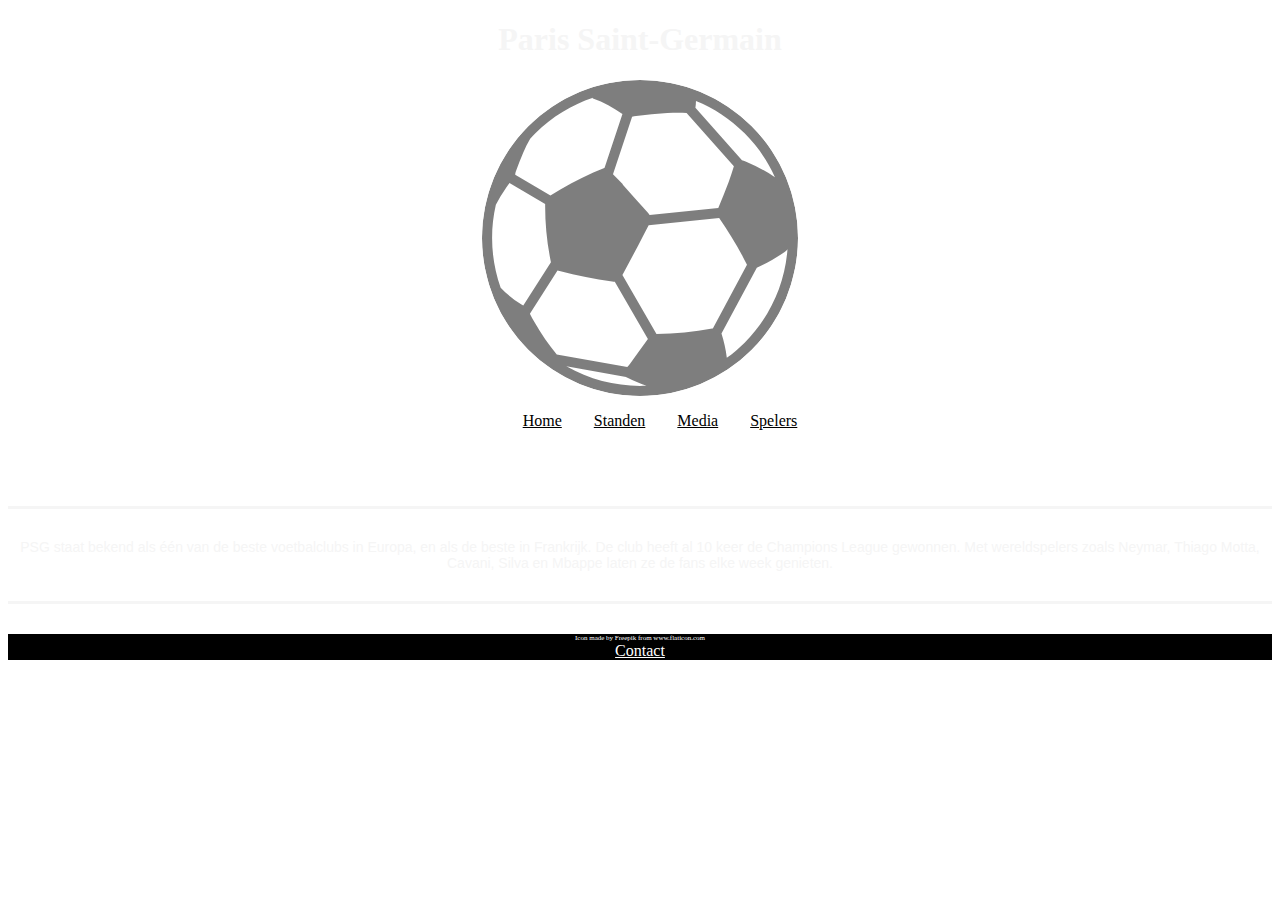
<file: index.html>
<!DOCTYPE html>
<html lang="nl">

<head>
    <meta charset="UTF-8">
    <meta name="viewport" content="width=device-width, initial-scale=1">
    <title>PSG</title>
    <link rel="stylesheet" href="CSS/style.css">


</head>

<body>
    <header>
        <h1>Paris Saint-Germain</h1>
        <img src="images/voetbal.svg" alt="voetbal logo">
    </header>




    <nav>
        <ul>
            <!--class gebruikt om niet alle li te selecteren-->
            <li class="menu"> <a href="index.html">Home</a></li>
            <li class="menu"> <a href="pagina%202%20standen.html">Standen</a></li>
            <li class="menu"> <a href="pagina%203%20media.html">Media</a></li>
            <li class="menu"> <a href="pagina%204%20spelers.html">Spelers</a></li>

        </ul>
    </nav>




    <main>
        <p>Welkom op de fansite van de voetbalclub Paris-Saint Germain! </p>



        <p class="intro">PSG staat bekend als één van de beste voetbalclubs in Europa, en als de beste in Frankrijk. De club heeft al 10 keer de Champions League gewonnen. Met wereldspelers zoals Neymar, Thiago Motta, Cavani, Silva en Mbappe laten ze de fans elke week genieten. </p>
    </main>







    <p class="bron">Icon made by Freepik from www.flaticon.com</p>



    <footer> <a href="pagina%205%20contact.html">Contact</a> </footer>




</body>

</html>
</file>
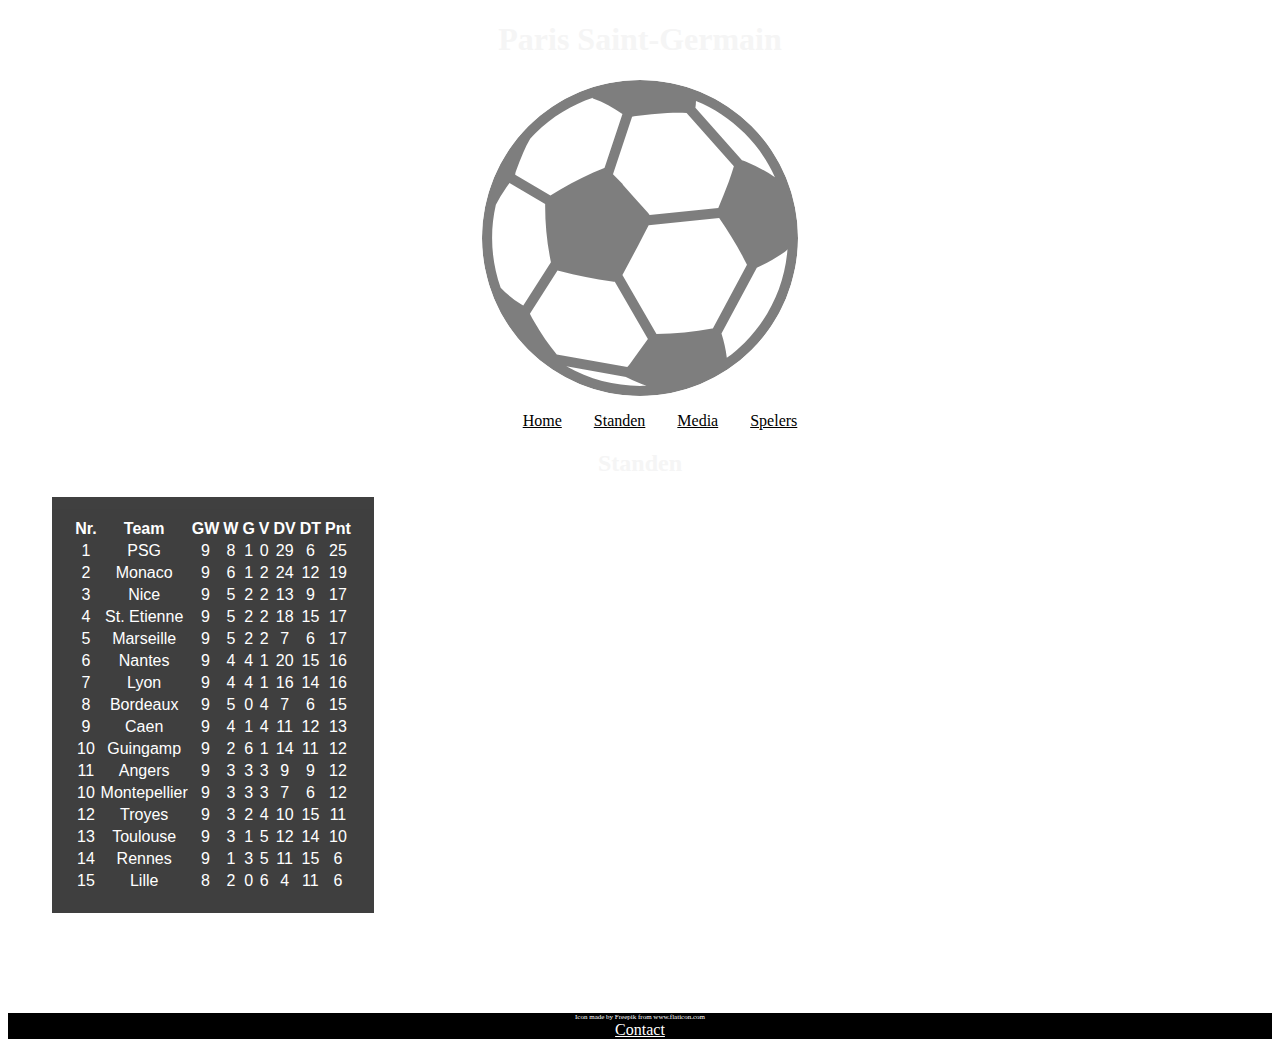
<file: pagina 2 standen.html>
<!DOCTYPE html>
<html lang="nl">
<head>
    <meta charset="UTF-8">
    <meta name="viewport" content="width=device-width, initial-scale=1">
    <title>Standen</title>
    <link rel="stylesheet" href="CSS/style.css">
</head>

<body>
    <h1>Paris Saint-Germain</h1>
    <img src="images/voetbal.svg" alt="voetbal logo">


    <nav>
        <!--menu balk als ul gemaakt voor de navigatie-->
        <ul>
            <li class="menu"> <a href="index.html">Home</a></li>
            <li class="menu"> <a href="pagina%202%20standen.html">Standen</a></li>
            <li class="menu"> <a href="pagina%203%20media.html">Media</a></li>
            <li class="menu"> <a href="pagina%204%20spelers.html">Spelers</a></li>

        </ul>
    </nav>
    <main>
        <h2>Standen</h2>

        <table>
            <thead>
                <tr>
                    <th>Nr.</th>
                    <th>Team </th>
                    <th>GW</th>
                    <th>W</th>
                    <th>G</th>
                    <th>V</th>
                    <th>DV</th>
                    <th>DT</th>
                    <th>Pnt</th>



                </tr>
            </thead>
            <tbody>
                <tr>
                    <td>1</td>
                    <td>PSG</td>
                    <td>9</td>
                    <td>8</td>
                    <td>1</td>
                    <td>0</td>
                    <td>29</td>
                    <td>6</td>
                    <td>25</td>



                </tr>
                <tr>
                    <td>2</td>
                    <td>Monaco</td>
                    <td>9</td>
                    <td>6</td>
                    <td>1</td>
                    <td>2</td>
                    <td>24</td>
                    <td>12</td>
                    <td>19</td>

                </tr>
                <tr>
                    <td>3</td>
                    <td>Nice</td>
                    <td>9</td>
                    <td>5</td>
                    <td>2</td>
                    <td>2</td>
                    <td>13</td>
                    <td>9</td>
                    <td>17</td>

                </tr>
                <tr>
                    <td>4</td>
                    <td>St. Etienne</td>

                    <td>9</td>
                    <td>5</td>
                    <td>2</td>
                    <td>2</td>
                    <td>18</td>
                    <td>15</td>
                    <td>17</td>

                </tr>
                <tr>
                    <td>5</td>
                    <td>Marseille</td>
                    <td>9</td>
                    <td>5</td>
                    <td>2</td>
                    <td>2</td>
                    <td>7</td>
                    <td>6</td>
                    <td>17</td>

                </tr>
                <tr>
                    <td>6</td>
                    <td>Nantes</td>
                    <td>9</td>
                    <td>4</td>
                    <td>4</td>
                    <td>1</td>
                    <td>20</td>
                    <td>15</td>
                    <td>16</td>

                </tr>
                <tr>
                    <td>7</td>
                    <td>Lyon</td>
                    <td>9</td>
                    <td>4</td>
                    <td>4</td>
                    <td>1</td>
                    <td>16</td>
                    <td>14</td>
                    <td>16</td>

                </tr>
                <tr>
                    <td>8</td>
                    <td>Bordeaux</td>
                    <td>9</td>
                    <td>5</td>
                    <td>0</td>
                    <td>4</td>
                    <td>7</td>
                    <td>6</td>
                    <td>15</td>

                </tr>
                <tr>
                    <td>9</td>
                    <td>Caen</td>
                    <td>9</td>
                    <td>4</td>
                    <td>1</td>
                    <td>4</td>
                    <td>11</td>
                    <td>12</td>
                    <td>13</td>

                </tr>

                <tr>
                    <td>10</td>
                    <td>Guingamp</td>
                    <td>9</td>
                    <td>2</td>
                    <td>6</td>
                    <td>1</td>
                    <td>14</td>
                    <td>11</td>
                    <td>12</td>

                </tr>
                <tr>
                    <td>11</td>
                    <td>Angers</td>
                    <td>9</td>
                    <td>3</td>
                    <td>3</td>
                    <td>3</td>
                    <td>9</td>
                    <td>9</td>
                    <td>12</td>

                </tr>
                <tr>
                    <td>10</td>
                    <td>Montepellier</td>
                    <td>9</td>
                    <td>3</td>
                    <td>3</td>
                    <td>3</td>
                    <td>7</td>
                    <td>6</td>
                    <td>12</td>

                </tr>
                <tr>
                    <td>12</td>
                    <td>Troyes</td>
                    <td>9</td>
                    <td>3</td>
                    <td>2</td>
                    <td>4</td>
                    <td>10</td>
                    <td>15</td>
                    <td>11</td>

                </tr>
                <tr>
                    <td>13</td>
                    <td>Toulouse</td>
                    <td>9</td>
                    <td>3</td>
                    <td>1</td>
                    <td>5</td>
                    <td>12</td>
                    <td>14</td>
                    <td>10</td>

                </tr>
                <tr>
                    <td>14</td>
                    <td>Rennes</td>
                    <td>9</td>
                    <td>1</td>
                    <td>3</td>
                    <td>5</td>
                    <td>11</td>
                    <td>15</td>
                    <td>6</td>

                </tr>
                <tr>
                    <td>15</td>
                    <td>Lille</td>
                    <td>8</td>
                    <td>2</td>
                    <td>0</td>
                    <td>6</td>
                    <td>4</td>
                    <td>11</td>
                    <td>6</td>

                </tr>
            </tbody>
        </table>
    </main>
    <p class="bron">Icon made by Freepik from www.flaticon.com</p>



    <footer> <a href="pagina%205%20contact.html">Contact</a> </footer>

</body>
</html>
</file>
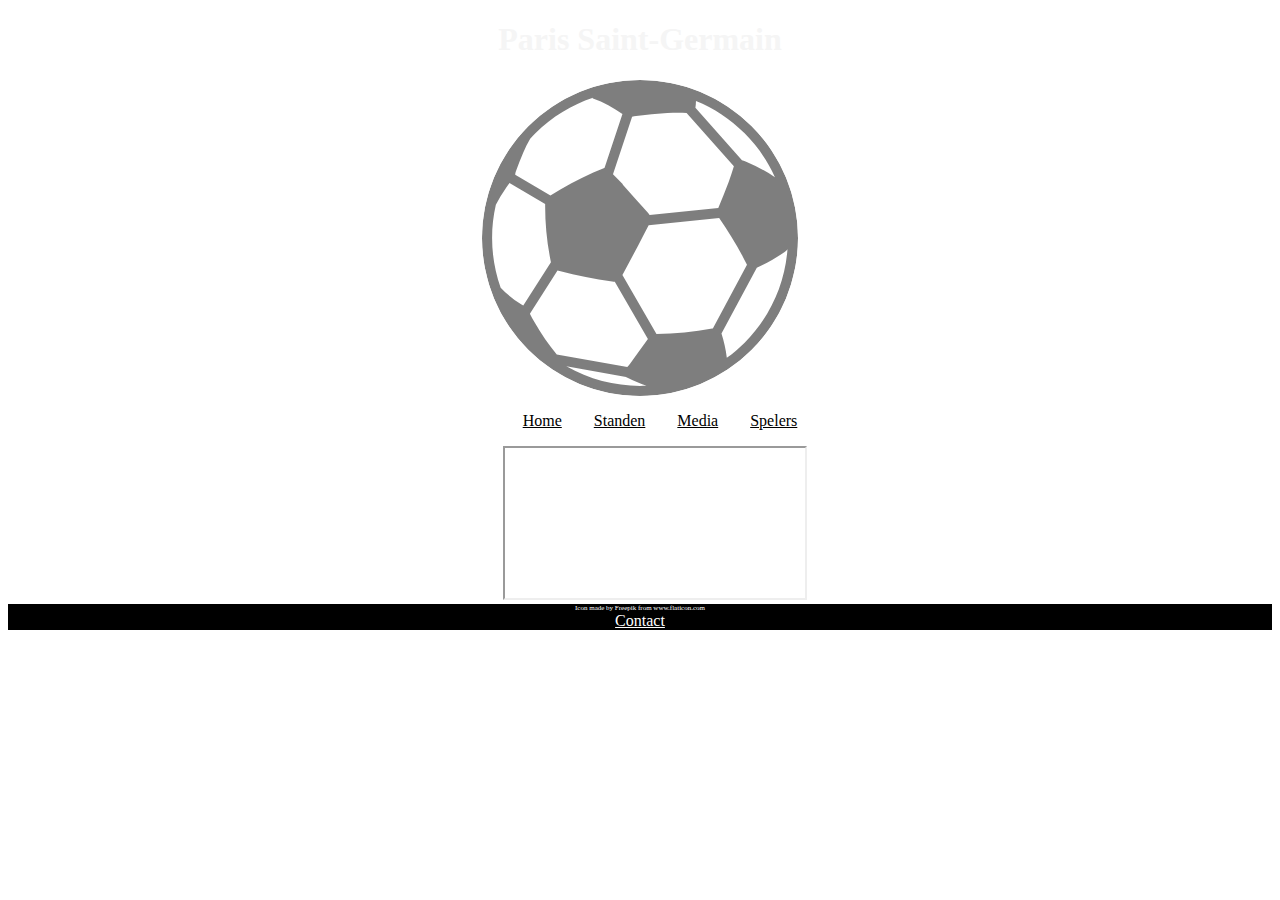
<file: pagina 3 media.html>
<!DOCTYPE html>
<html lang="nl">
<head>
    <meta charset="UTF-8">
    <meta name="viewport" content="width=device-width, initial-scale=1">
    <title>Uitslagen</title>
    <link rel="stylesheet" href="CSS/style.css">
</head>

<body>
    <h1>Paris Saint-Germain</h1>
    <img src="images/voetbal.svg" alt="voetbal logo">

    <nav>
        <ul>
            <li class="menu"> <a href="index.html">Home</a></li>
            <li class="menu"> <a href="pagina%202%20standen.html">Standen</a></li>
            <li class="menu"> <a href="pagina%203%20media.html">Media</a></li>
            <li class="menu"> <a href="pagina%204%20spelers.html">Spelers</a></li>

        </ul>
    </nav>

    <main>

        <iframe src="https://www.youtube.com/embed/dJZIN2ObX-M"></iframe>
    </main>









    <p class="bron">Icon made by Freepik from www.flaticon.com</p>



    <footer> <a href="pagina%205%20contact.html">Contact</a> </footer>

</body>
</html>
</file>
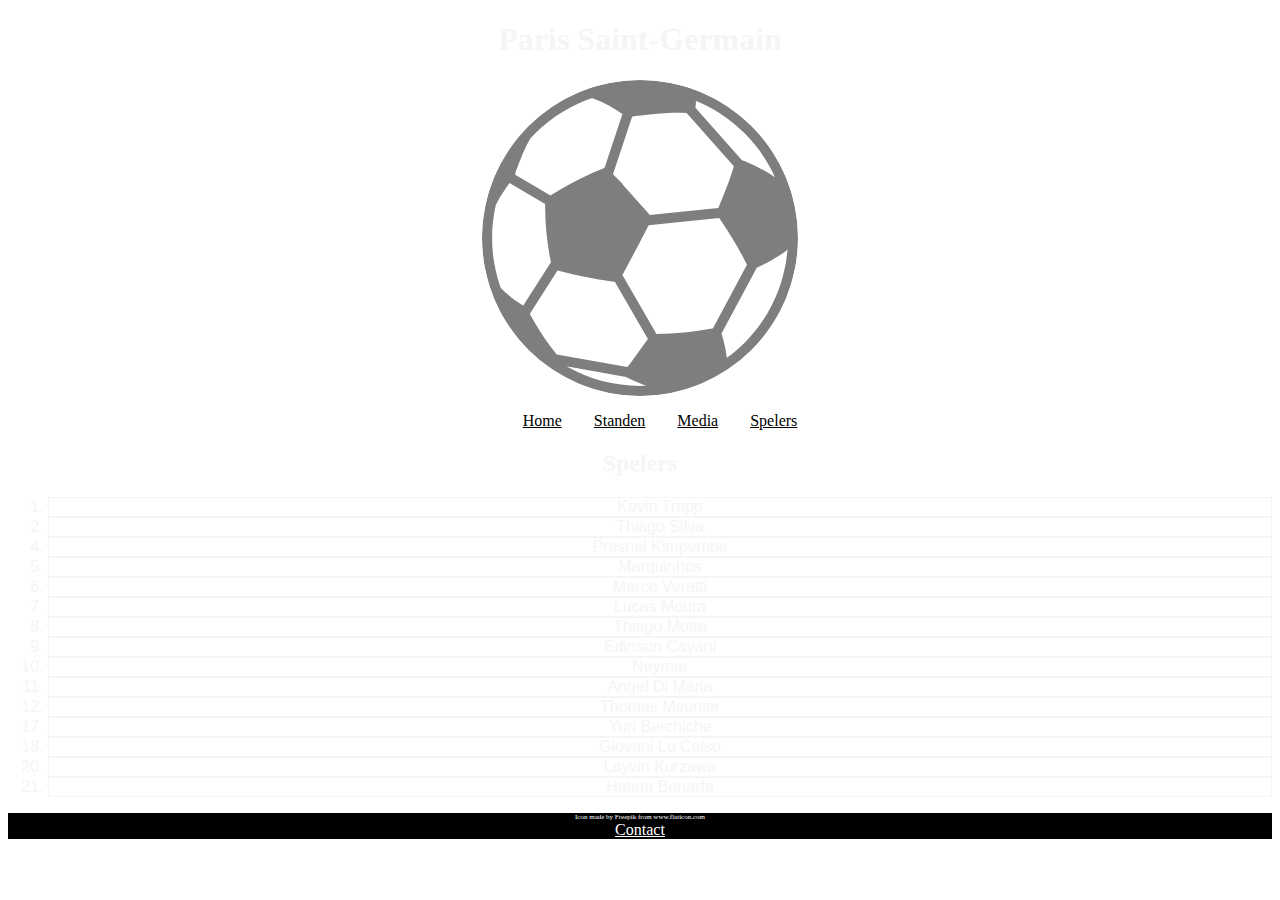
<file: pagina 4 spelers.html>
<!DOCTYPE html>
<html lang="nl">

<head>
    <meta charset="UTF-8">
    <meta name="viewport" content="width=device-width, initial-scale=1">
    <title>Spelers</title>
    <link rel="stylesheet" href="CSS/style.css">
</head>

<body>
    <h1>Paris Saint-Germain</h1>
    <img src="images/voetbal.svg" alt="voetbal logo">

    <nav>
        <ul>
            <li class="menu"> <a href="index.html">Home</a></li>
            <li class="menu"> <a href="pagina%202%20standen.html">Standen</a></li>
            <li class="menu"> <a href="pagina%203%20media.html">Media</a></li>
            <li class="menu"> <a href="pagina%204%20spelers.html">Spelers</a></li>

        </ul>
    </nav>
    <main>
        <h2>Spelers</h2>

        <ol>
            <!--ol gemaakt omdat het de volgorde is van de rugnummers-->
            <li>Kevin Trapp</li>
            <li>Thiago Silva</li>
            <li class="skip"></li>
            <li>Presnel Kimpembe</li>
            <li>Marquinhos</li>
            <li>Marco Veratti</li>
            <li>Lucas Moura</li>
            <li>Thiago Motta</li>
            <li>Edinson Cavani</li>
            <li>Neymar</li>
            <li>Angel Di Maria</li>
            <li>Thomas Meunier</li>
            <li class="skip"></li>
            <!--deze rugnummers bestaan niet, vandaar skip-->
            <li class="skip"></li>
            <li class="skip"></li>
            <li class="skip"></li>
            <li>Yuri Berchiche</li>
            <li>Giovani Lo Celso</li>
            <li class="skip"></li>
            <li>Layvin Kurzawa</li>
            <li>Hatem Benarfa</li>
        </ol>


    </main>





    <p class="bron">Icon made by Freepik from www.flaticon.com</p>



    <footer> <a href="pagina%205%20contact.html">Contact</a> </footer>


</body>

</html>
</file>
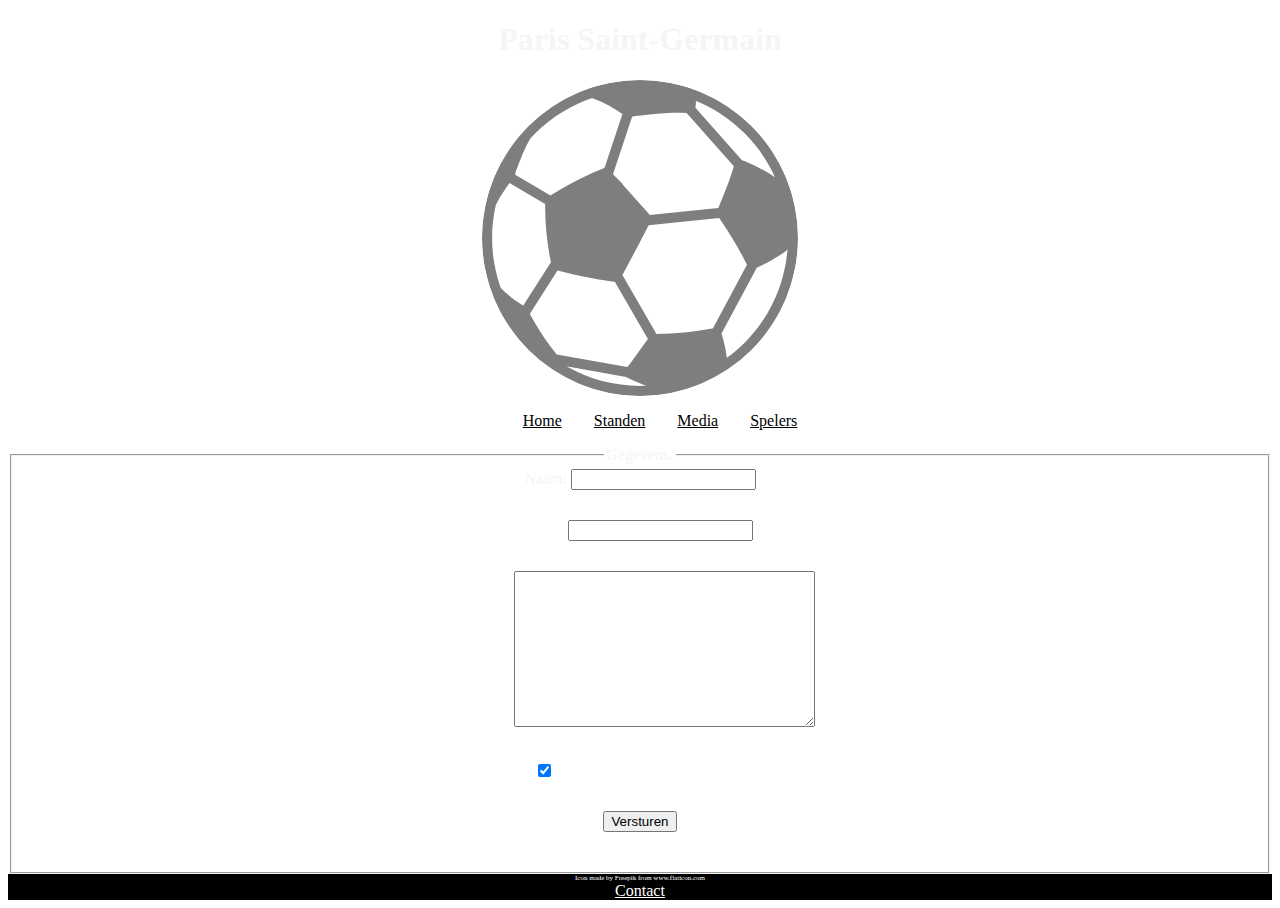
<file: pagina 5 contact.html>
<!DOCTYPE html>
<html lang="nl">

<head>
    <meta charset="UTF-8">
    <meta name="viewport" content="width=device-width, initial-scale=1">
    <title>PSG</title>
    <link rel="stylesheet" href="CSS/style.css">


</head>

<body>
    <h1>Paris Saint-Germain</h1>
    <img src="images/voetbal.svg" alt="voetbal logo">

    <nav>
        <ul>
            <li class="menu"> <a href="index.html">Home</a></li>
            <li class="menu"> <a href="pagina%202%20standen.html">Standen</a></li>
            <li class="menu"> <a href="pagina%203%20media.html">Media</a></li>
            <li class="menu"> <a href="pagina%204%20spelers.html">Spelers</a></li>

        </ul>
    </nav>


    <form action="sumbitpaginago.php" method="get">
        <!---->
        <fieldset>
            <legend>
                Gegevens:
            </legend>
            <label>Naam:

          <input type="text" name="naam">
        </label>
            <p>
                <label>Email:

          <input type="email" name="emailadres">
        </label></p>

            <p>

                <label for="bericht">Bericht:</label>

                <textarea rows="10" cols="35" id="bericht"></textarea> </p>
            <p>

                <label>
          <input type="checkbox" name="nieuwsbrief" checked="checked" />
          Schrijf me in voor de nieuwsbrief
        </label></p>
            <p>
                <input type="submit" value="Versturen" /></p>
        </fieldset>
    </form>
    <!--label stelt een bijschrift van het element voor-->








    <p class="bron">Icon made by Freepik from www.flaticon.com</p>



    <footer> <a href="pagina%205%20contact.html">Contact</a> </footer>
</body>

</html>
</file>
<file: CSS/style.css>
img {
    display: block;
    margin-left: auto;
    margin-right: auto;
    width: 25%;
    height: auto;
    background-color: white;
    opacity: 0.5;
    border-radius: 10em;
}

h1,
h2,
form {
    margin-left: auto;
    margin-right: auto;
    text-align: center;
    color: whitesmoke;
    font-family: fantasy
}

ul {
    list-style: none;
    text-align: center;
    

}

footer a {
    margin-top: 10%;
    color: white;
    font-size: 16px;
}

.menu {
    display: inline;
    background-color: white;
    border-radius: 10px;
    text-align: center;
    padding: 2px 14px 2px 14px;
}

body {
    background-image: url("https://images.unsplash.com/photo-1489944440615-453fc2b6a9a9?dpr=1&auto=format&fit=crop&w=2382&h=&q=60&cs=tinysrgb&crop=");
    background-position: left;
}

p {
    color: white;
    font-size: 14px;
    text-align: center;
    margin: 30px 20px;
}

table {
    color: white;
    margin-bottom: 100px;
    background-color: black;
    opacity: 0.75;
    padding: 20px;
    margin-left: 3.5%;
    font-family: "Gill Sans", sans-serif;
}

ol>li {
    ;
    text-align: center;
    color: whitesmoke;
    font-family: "Gill Sans", sans-serif;
    border-style: solid;
    border-width: thin;
}

.skip {
    list-style-type: none;
    border-style: none
}

iframe {
    width="320";
    height="180";
    margin-left: 30px
}

footer {
    color: white;
    font-size: 9px;
    text-align: center;
    background-color: black;
}

main {
    margin-left: auto;
    margin-right: auto;
    text-align: center;
    color: whitesmoke;
    font-family: "Gill Sans", sans-serif;
}

.bron {
    font-size: 7px;
    background-color: black;
    margin: 0px
}

.intro {
    margin-left: auto;
    margin-right: auto;
    text-align: center;
    color: whitesmoke;
    font-family: "Gill Sans", sans-serif;
    border-style: solid;
    border-right: none;
    border-left: none;
    padding-bottom: 30px;
    padding-top: 30px
}

a {color: black}
</file>
